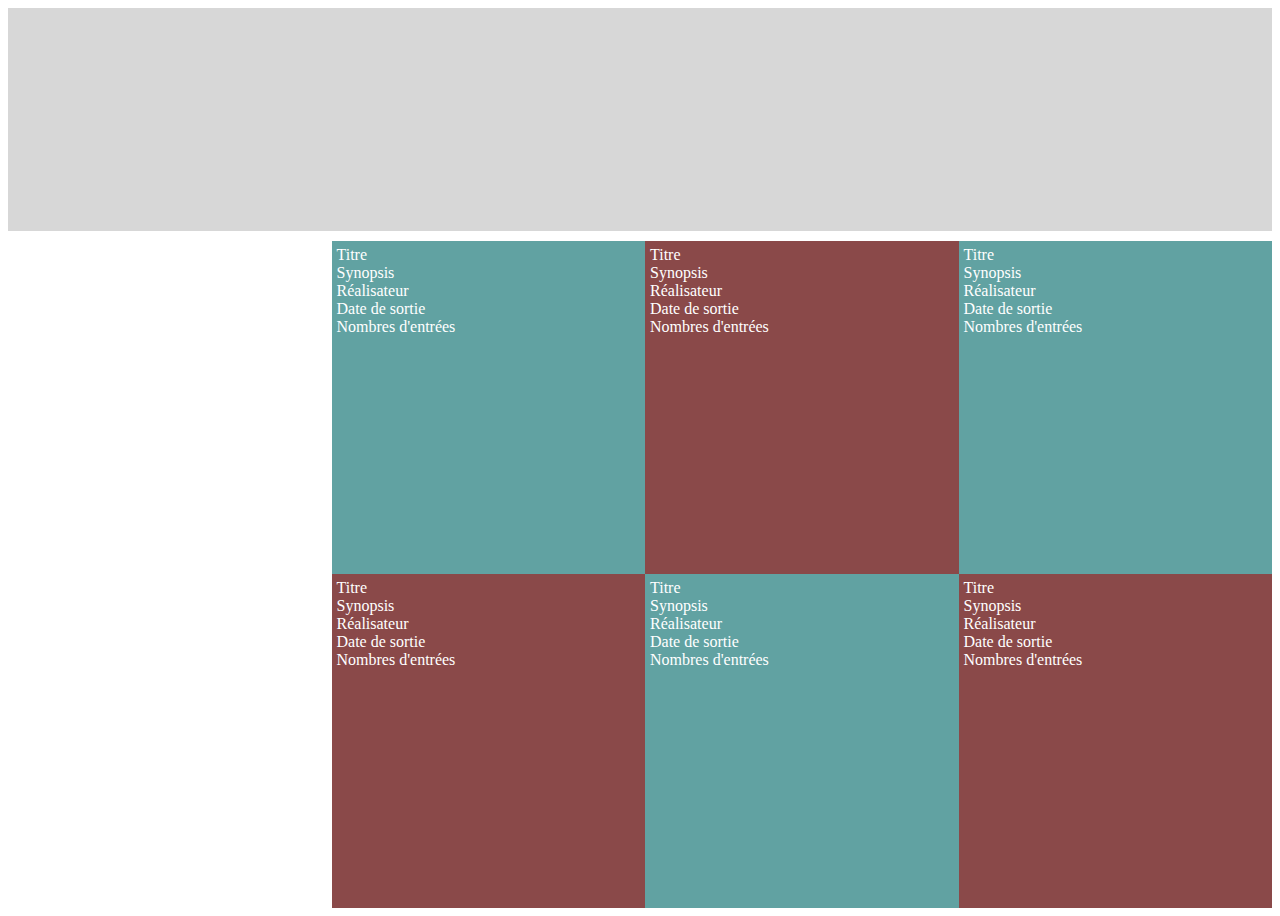
<file: index.html>
<!DOCTYPE html>
<html>

<head>
    <meta charset="utf-8" />
    <meta http-equiv="X-UA-Compatible" content="IE=edge">
    <title>popMovies Acceuil</title>
    <meta name="viewport" content="width=device-width, initial-scale=1">
    <!-- Insertion du fichier CSS -->
    <link rel="stylesheet" type="text/css" media="screen" href="css/main.css" />
    <link rel="stylesheet" type="text/css" media="screen" href="css/responsive.css" />

</head>

<body>
    <main class="grid-container">

        <header>

        </header>

        <aside>

        </aside>

        <section class="list-film">

            <div class="film">
                <div>Titre</div>
                <div>Synopsis</div>
                <div>Réalisateur</div>
                <div>Date de sortie</div>
                <div>Nombres d'entrées</div>
            </div>

            <div class="film">
                <div>Titre</div>
                <div>Synopsis</div>
                <div>Réalisateur</div>
                <div>Date de sortie</div>
                <div>Nombres d'entrées</div>
            </div>

            <div class="film">
                <div>Titre</div>
                <div>Synopsis</div>
                <div>Réalisateur</div>
                <div>Date de sortie</div>
                <div>Nombres d'entrées</div>
            </div>

            <div class="film">
                <div>Titre</div>
                <div>Synopsis</div>
                <div>Réalisateur</div>
                <div>Date de sortie</div>
                <div>Nombres d'entrées</div>
            </div>

            <div class="film">
                <div>Titre</div>
                <div>Synopsis</div>
                <div>Réalisateur</div>
                <div>Date de sortie</div>
                <div>Nombres d'entrées</div>
            </div>

            <div class="film">
                <div>Titre</div>
                <div>Synopsis</div>
                <div>Réalisateur</div>
                <div>Date de sortie</div>
                <div>Nombres d'entrées</div>
            </div>

        </section>

    </main>
</body>
<script src="js/main.js"></script>

</html>
</file>
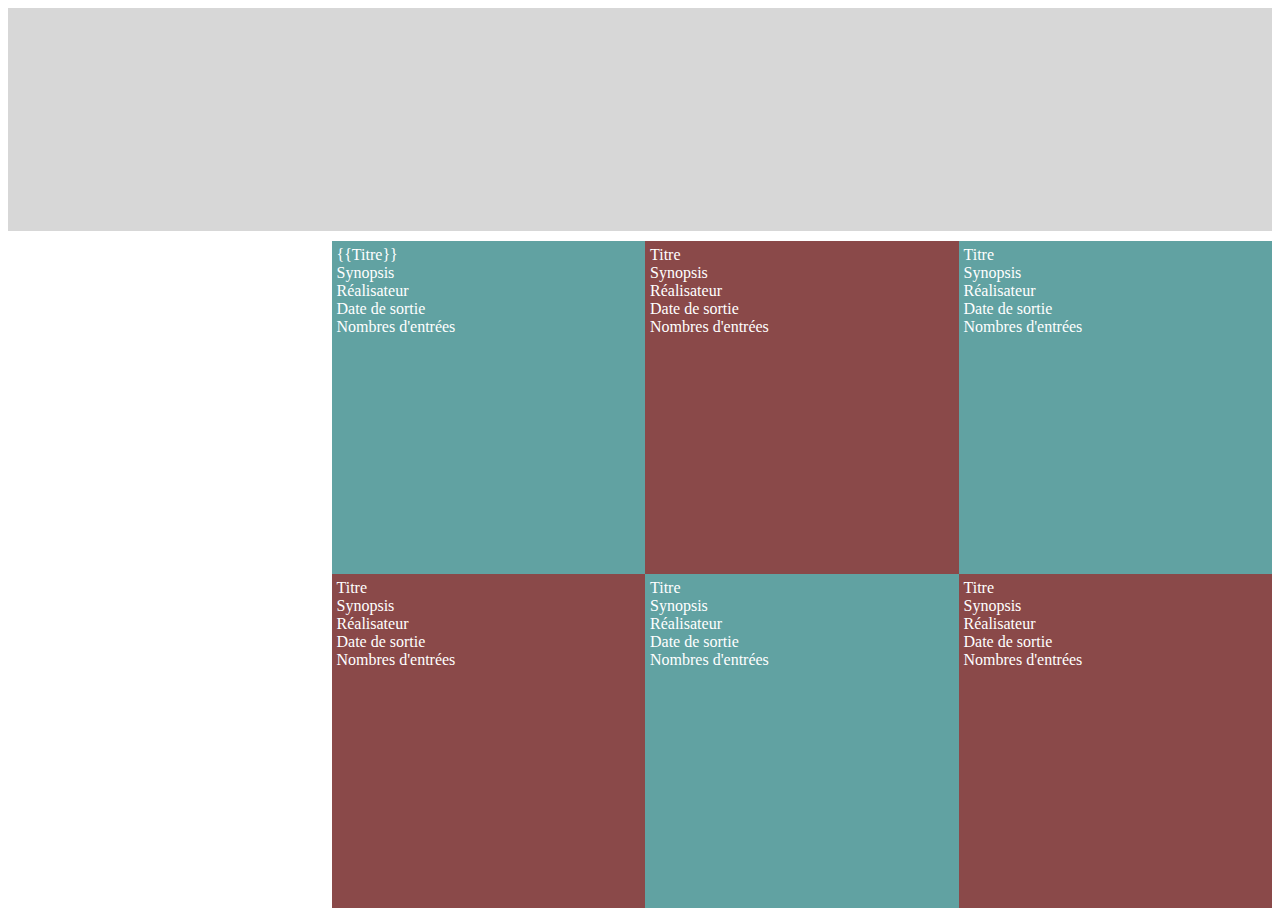
<file: v1/index.html>
<!DOCTYPE html>
<html>

<head>
    <meta charset="utf-8" />
    <meta http-equiv="X-UA-Compatible" content="IE=edge">
    <title>popMovies Acceuil</title>
    <meta name="viewport" content="width=device-width, initial-scale=1">
    <!-- Insertion du fichier CSS -->
    <link rel="stylesheet" type="text/css" media="screen" href="css/main.css" />
    <link rel="stylesheet" type="text/css" media="screen" href="css/responsive.css" />

</head>

<body>
    <main class="grid-container">

        <header>

        </header>

        <aside>

        </aside>

        <section class="list-film">

            <div class="film">
                <div id="js-titre">{{Titre}}</div>
                <div>Synopsis</div>
                <div>Réalisateur</div>
                <div>Date de sortie</div>
                <div>Nombres d'entrées</div>
            </div>

            <div class="film">
                <div>Titre</div>
                <div>Synopsis</div>
                <div>Réalisateur</div>
                <div>Date de sortie</div>
                <div>Nombres d'entrées</div>
            </div>

            <div class="film">
                <div>Titre</div>
                <div>Synopsis</div>
                <div>Réalisateur</div>
                <div>Date de sortie</div>
                <div>Nombres d'entrées</div>
            </div>

            <div class="film">
                <div>Titre</div>
                <div>Synopsis</div>
                <div>Réalisateur</div>
                <div>Date de sortie</div>
                <div>Nombres d'entrées</div>
            </div>

            <div class="film">
                <div>Titre</div>
                <div>Synopsis</div>
                <div>Réalisateur</div>
                <div>Date de sortie</div>
                <div>Nombres d'entrées</div>
            </div>

            <div class="film">
                <div>Titre</div>
                <div>Synopsis</div>
                <div>Réalisateur</div>
                <div>Date de sortie</div>
                <div>Nombres d'entrées</div>
            </div>

        </section>

    </main>
</body>
<script src="js/main.js"></script>

</html>
</file>
<file: css/main.css>
header {
    background-color: #d7d7d7;
}


.film:nth-child(odd){
    background-color: #61a2a2;
    color: white;
}

.film:nth-child(even){
    background-color:#8a4949;
    color: white;
}

.film {
    padding: 5px;
}
</file>
<file: css/responsive.css>
/*Structure du responsive
    on ajoute la structure générale de notre grid
    on mettra également nos breakpoint */

.grid-container {
        height: 100vh;
        margin: 0;
        padding: 0;
        display: grid;
        grid-template-columns: 1fr 3fr;
        grid-template-rows: 1fr 3fr;
        grid-template-areas: "header header " 
                          "aside list-film " ;
        grid-gap: 10px;
} 

header {
    grid-area: header;
}

aside {
    grid-area: aside;
}

.list-film {
    grid-area: list-film;
    display: grid;
    grid-template-columns: 1fr 1fr 1fr;
    grid-template-rows: 1fr 1fr;
}
</file>
<file: v1/css/main.css>
header {
    background-color: #d7d7d7;
}


.film:nth-child(odd){
    background-color: #61a2a2;
    color: white;
}

.film:nth-child(even){
    background-color:#8a4949;
    color: white;
}

.film {
    padding: 5px;
}
</file>
<file: v1/css/responsive.css>
/*Structure du responsive
    on ajoute la structure générale de notre grid
    on mettra également nos breakpoint */

.grid-container {
        height: 100vh;
        margin: 0;
        padding: 0;
        display: grid;
        grid-template-columns: 1fr 3fr;
        grid-template-rows: 1fr 3fr;
        grid-template-areas: "header header " 
                          "aside list-film " ;
        grid-gap: 10px;
} 

header {
    grid-area: header;
}

aside {
    grid-area: aside;
}

.list-film {
    grid-area: list-film;
    display: grid;
    grid-template-columns: 1fr 1fr 1fr;
    grid-template-rows: 1fr 1fr;
}
</file>
